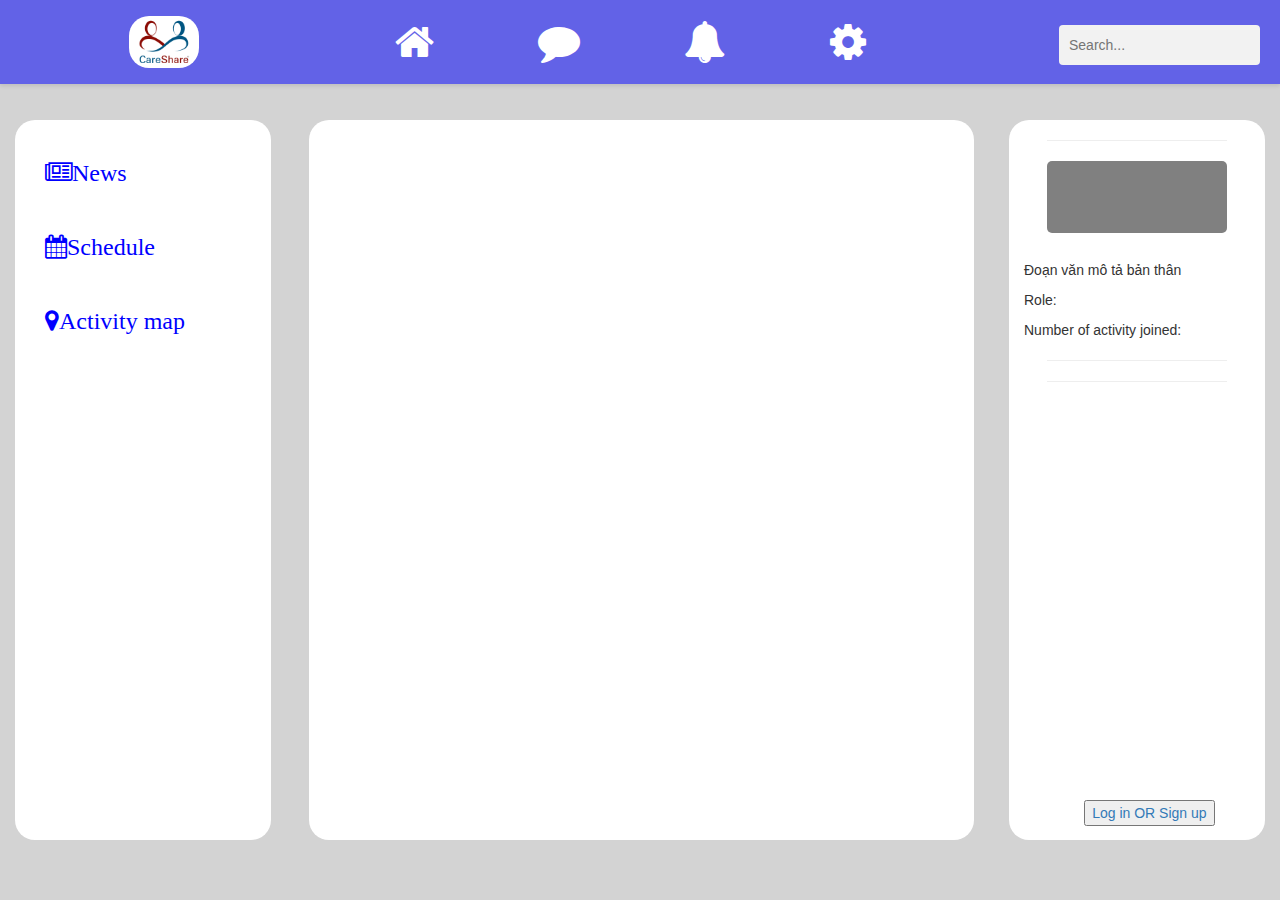
<file: Home/index.html>
<html lang="en">
<head>
    <meta charset="UTF-8">
    <meta http-equiv="X-UA-Compatible" content="IE=edge">
    <meta name="viewport" content="width=device-width, initial-scale=1.0">
    <title>Care Share</title>
    <!-- Latest compiled and minified CSS -->
    <link rel="stylesheet" href="https://cdn.jsdelivr.net/npm/bootstrap@3.3.7/dist/css/bootstrap.min.css" integrity="sha384-BVYiiSIFeK1dGmJRAkycuHAHRg32OmUcww7on3RYdg4Va+PmSTsz/K68vbdEjh4u" crossorigin="anonymous">

    
    <link rel="stylesheet" href="mystyle.css">
    <link rel="stylesheet" href="https://cdnjs.cloudflare.com/ajax/libs/font-awesome/4.7.0/css/font-awesome.min.css" integrity="sha512-SfTiTlX6kk+qitfevl/7LibUOeJWlt9rbyDn92a1DqWOw9vWG2MFoays0sgObmWazO5BQPiFucnnEAjpAB+/Sw==" crossorigin="anonymous" referrerpolicy="no-referrer" />
</head>
<body>
    <header>
        <div class="logo col-8 col-md-3">
          <img src="image/careshare-logo.png" alt="Logo">
        </div>
        
        <nav class="col-md-6">
          <ul class="nav-links fa-3x">
            <li><a href="/Home/index.html"><i class="fa fa-home"></i></a></li>
            <li class="dropdown">
              <a href="#"><i class="fa fa-comment"></i></a>
              <ul class="dropdown-menu">
                <li><a href="#"></a></li>
                <li><a href="#"></a></li>
                <li><a href="#"></a></li>
              </ul>
            </li>
            <li class="dropdown">
              <a href="#"><i class="fa fa-bell"></i></a>
              <ul class="dropdown-menu">
                <li><a href="#"></a></li>
                <li><a href="#"></a></li>
                <li><a href="#"></a></li>
              </ul>
            </li>
            <li class="dropdown">
              <a href="#"><i class="fa fa-gear"></i></a>
              <ul class="dropdown-menu">
                <li><a href="#">Setting</a></li>
                <li><a href="#">Mode</a></li>
              </ul>
            </li>
          </ul>
        </nav>
        <div class="search-box col-md-3">
          <form action="#">
            <input type="text" placeholder="Search...">
          </form>
      </div>

      </header>
      <div class="container-fluid">
        <div class="box left-div col-md-3">
          <ul class="nav fa-3x">
            <li><a href="#"><i class="fa fa-newspaper-o">News</i></a></li>
            <li><a href="#"><i class="fa fa-calendar">Schedule</i></a></li>
            <li><a href="#"><i class="fa fa-map-marker">Activity map</i></a></li>
          </ul>
        </div>

        <div class="box center-div col-12 col-md-5">
          
        </div>

        <div class="box right-div col-md-3">
          <hr color="blue" size="5" width="80%" align="center">
          <div>
              <div id="background-img"></div>
              <div id="photo"></div>
              <p>Đoạn văn mô tả bản thân</p>
              <p>Role:</p>
              <p>Number of activity joined:</p>
          </div>
          <hr color="blue" size="5" width="80%" align="center">
          <hr color="blue" size="5" width="80%" align="center">
          <div class="sign-form col-md-12">
            <form action="#">
                <button type="submit""><a href="/Log/Login.html">Log in OR Sign up</a></button>
            </form>
          </div>
          <div>

          </div>
        </div>
      </div>

      <div class="mobile-res">
        <div>
          <p>          
          </p>
        </div>
      </div>
      

      
</body>
</html>
</file>
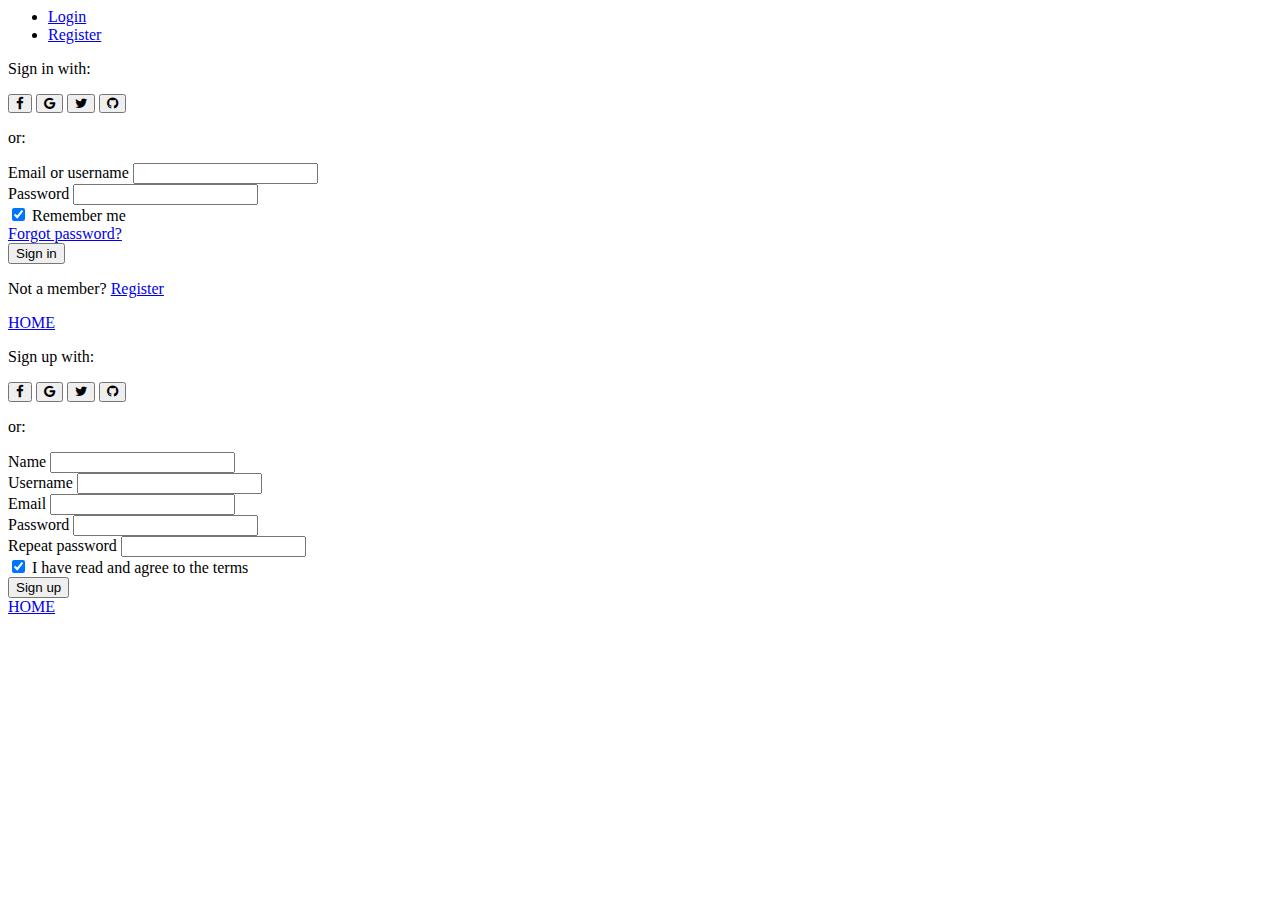
<file: Log/Login.html>
<html lang="en">
<head>
    <meta charset="UTF-8">
    <meta http-equiv="X-UA-Compatible" content="IE=edge">
    <meta name="viewport" content="width=device-width, initial-scale=1.0">
    <title>Document</title>
    <!-- Latest compiled and minified CSS -->
    <link href="https://cdn.jsdelivr.net/npm/bootstrap@5.0.2/dist/css/bootstrap.min.css" rel="stylesheet" integrity="sha384-EVSTQN3/azprG1Anm3QDgpJLIm9Nao0Yz1ztcQTwFspd3yD65VohhpuuCOmLASjC" crossorigin="anonymous">    
    <link rel="stylesheet" href="https://cdnjs.cloudflare.com/ajax/libs/font-awesome/4.7.0/css/font-awesome.min.css" integrity="sha512-SfTiTlX6kk+qitfevl/7LibUOeJWlt9rbyDn92a1DqWOw9vWG2MFoays0sgObmWazO5BQPiFucnnEAjpAB+/Sw==" crossorigin="anonymous" referrerpolicy="no-referrer" />
    <script src="https://cdn.jsdelivr.net/npm/bootstrap@5.0.2/dist/js/bootstrap.min.js" integrity="sha384-cVKIPhGWiC2Al4u+LWgxfKTRIcfu0JTxR+EQDz/bgldoEyl4H0zUF0QKbrJ0EcQF" crossorigin="anonymous"></script>
    <link rel="stylesheet" href="mystyle.css">
    <script src="mycode.js"></script>
  </head>
<body>
    <!-- Pills navs -->
<ul class="nav nav-pills nav-justified mb-3" id="ex1" role="tablist">
    <li class="nav-item" role="presentation">
      <a class="nav-link" id="tab-login" data-mdb-toggle="pill" href="#pills-login" role="tab"
        aria-controls="pills-login" aria-selected="true" onclick="showLog()">Login</a>
    </li>
    <li class="nav-item" role="presentation">
      <a class="nav-link" id="tab-register" data-mdb-toggle="pill" href="#pills-register" role="tab"
        aria-controls="pills-register" aria-selected="false" onclick="showReg()">Register</a>
    </li>
  </ul>
  <!-- Pills navs -->
  <!-- Pills content -->
  <div class="tab-content container-fluid col-md-5">
    <div class="tab-pane fade show active" id="pills-login" role="tabpanel" aria-labelledby="tab-login">
      <form>
        <div class="text-center mb-3">
          <p>Sign in with:</p>
          <button type="button" class="btn btn-link btn-floating mx-1">
            <i class="fa fa-facebook-f"></i>
          </button>
  
          <button type="button" class="btn btn-link btn-floating mx-1">
            <i class="fa fa-google"></i>
          </button>
  
          <button type="button" class="btn btn-link btn-floating mx-1">
            <i class="fa fa-twitter"></i>
          </button>
  
          <button type="button" class="btn btn-link btn-floating mx-1">
            <i class="fa fa-github"></i>
          </button>
        </div>
  
        <p class="text-center">or:</p>
  
        <!-- Email input -->
        <div class="form-outline mb-4">
          <label class="form-label" for="loginName">Email or username</label>
          <input type="email" id="loginName" class="form-control" />
        </div>
  
        <!-- Password input -->
        <div class="form-outline mb-4">
          <label class="form-label" for="loginPassword">Password</label>
          <input type="password" id="loginPassword" class="form-control" />
        </div>
  
        <!-- 2 column grid layout -->
        <div class="row mb-4">
          <div class="col-md-6 d-flex justify-content-center">
            <!-- Checkbox -->
            <div class="form-check mb-3 mb-md-0">
              <input class="form-check-input" type="checkbox" value="" id="loginCheck" checked />
              <label class="form-check-label" for="loginCheck"> Remember me </label>
            </div>
          </div>
  
          <div class="col-md-6 d-flex justify-content-center">
            <!-- Simple link -->
            <a href="#!">Forgot password?</a>
          </div>
        </div>
  
        <!-- Register buttons -->
        <div class="text-center">
          
        <!-- Submit button -->
        <button type="submit" class="btn btn-primary btn-block mb-4">Sign in</button>
  
          <p>Not a member? <a href="#pills-register" onclick="showReg()">Register</a></p>
          <a href="/Home/index.html">HOME</a>
        </div>
      </form>
    </div>
    <div class="tab-pane fade" id="pills-register" role="tabpanel" aria-labelledby="tab-register">
      <form>
        <div class="text-center mb-3">
          <p>Sign up with:</p>
          <button type="button" class="btn btn-link btn-floating mx-1">
            <i class="fa fa-facebook-f"></i>
          </button>
  
          <button type="button" class="btn btn-link btn-floating mx-1">
            <i class="fa fa-google"></i>
          </button>
  
          <button type="button" class="btn btn-link btn-floating mx-1">
            <i class="fa fa-twitter"></i>
          </button>
  
          <button type="button" class="btn btn-link btn-floating mx-1">
            <i class="fa fa-github"></i>
          </button>
        </div>
  
        <p class="text-center">or:</p>
  
        <!-- Name input -->
        <div class="form-outline mb-4">
          <label class="form-label" for="registerName">Name</label>
          <input type="text" id="registerName" class="form-control" />
        </div>
  
        <!-- Username input -->
        <div class="form-outline mb-4">
          <label class="form-label" for="registerUsername">Username</label>
          <input type="text" id="registerUsername" class="form-control" />
        </div>
  
        <!-- Email input -->
        <div class="form-outline mb-4">
          <label class="form-label" for="registerEmail">Email</label>
          <input type="email" id="registerEmail" class="form-control" />
        </div>
  
        <!-- Password input -->
        <div class="form-outline mb-4">
          <label class="form-label" for="registerPassword">Password</label>
          <input type="password" id="registerPassword" class="form-control" />
        </div>
  
        <!-- Repeat Password input -->
        <div class="form-outline mb-4">
          <label class="form-label" for="registerRepeatPassword">Repeat password</label>
          <input type="password" id="registerRepeatPassword" class="form-control" />
        </div>
  
        <!-- Checkbox -->
        <div class="form-check d-flex justify-content-center mb-4">
          <input class="form-check-input me-2" type="checkbox" value="" id="registerCheck" checked
            aria-describedby="registerCheckHelpText" />
          <label class="form-check-label" for="registerCheck">
            I have read and agree to the terms
          </label>
        </div>
        <div class="text-center">
          <button type="submit" class="btn btn-primary btn-block mb-3" style="margin-left: auto; margin-right: auto;">Sign up</button>
          <div><a href="/Home/index.html">HOME</a></div>
        </div>
        <!-- Submit button -->
      </form>
    </div>
  </div>
  <!-- Pills content -->
</body>
</html>
</file>
<file: Home/mystyle.css>
body{
  margin: 0;
  padding: 0;
  background-color: lightgray;
}

header {
    display: flex;
    width: 100%;
    justify-content: space-between;
    align-items: center;
    padding: 5px;
    background-color: rgb(98, 98, 231);
    box-shadow: 0 2px 4px rgba(0, 0, 0, 0.1);
  }

  .logo{
    text-align: center;
  }
  
  .logo img {
    max-width: 70px;
    height: auto;
    border-radius: 20px;
  }
  
  nav ul {
    list-style: none;
    margin: 0;
    padding: 0;
    display: flex;
  }
  
  nav ul li {
    margin-right: 20px;
    position: relative;
  }
  
  nav ul li a {
    display: block;
    padding: 10px;
    color: white;
    text-decoration: none;
  }
  
  nav ul li:hover > .dropdown-menu {
    display: block;
  }
  
  .dropdown-menu {
    display: none;
    position: absolute;
    top: 100%;
    left: 0;
    padding: 10px;
    background-color: lightgray;
    box-shadow: 0 2px 4px rgba(0, 0, 0, 0.1);
  }
  
  .dropdown-menu li {
    margin-bottom: 10px;
  }

  .hidden-div{
    display: none;
  }

  .search-box form {
    display: flex;
    align-items: center;
    float: right;
  }
  
  .search-box input[type="text"] {
    padding: 10px;
    border: none;
    border-radius: 4px;
    background-color: #f2f2f2;
  }
  
  header button[type="submit"] {
    padding: 10px;
    border: none;
    border-radius: 0 4px 4px 0;
    background-color: white;
    color: rgb(98, 98, 231);
    cursor: pointer;
    transition: background-color 0.3s;
  }
  
  header button[type="submit"]:hover {
    background-color: blue;
    color: white;
  }
  
  .sign-form{
    position: absolute;
    display: flex;
    flex-wrap: wrap;
    align-items: center;
    text-align: center;
    bottom: 0;
  }
  .sign-form form{
    margin-left: 20%;
    bottom: 0;
  }
  .search-box, .sign-form{
    padding-top: 20px;
  }

  .nav-links{
    position: absolute;
    top: 50%;
    left: 50%;
    transform: translate(-50%,-50%);
    gap: 5vw;
    z-index :2;
  }

  .box{
    margin-top: 4vh;
    height: 80%;
    position: relative;
    background-color: white;
    border-radius: 20px;
  }

  .left-div{
    width: 20vw;
    float: left;
  }

  .left-div ul{
    list-style-type: none;

  }
  .left-div li{
    margin-top: 30px;
    margin-bottom: 30px;
  }
  .left-div a{
    text-decoration: none;
    font-size: 24px;
    color: blue;
  }

  .center-div{
    margin-left: 3%;
    overflow:auto;
    width: 52vw;
    overflow-x: hidden;
  }

  .summit-form{
    margin-top: 10px;
  }

  #status-text{
    position: absolute;
    left: 50%;
    transform: translateX(-50%);
  }

  textarea{
    margin-left: auto;
    margin-right: auto;
    resize: none;
    width: 70%;
  }

  .right-div{
    float: right;
    position: relative;
    display: block;
    width: 20vw;
    align-items: center;
  }

  .mobile-res{
    display: none;
    width: 100vw;
    height: 8vh;
    background-color: rgb(98, 98, 231);
    position: fixed;
    bottom: 0;
  }
  
  .right-div h5{
    text-align: center;
  }

  #background-img{
    background-color: gray;
    border-radius: 5px;
    width: 80%;
    height: 10%;
    align-items: center;
    margin: 0 auto;
    margin-bottom: 5%;
  }
  #photo{
    border-radius: 50%;
    width: 50px;
    height: 50px;
    align-items: center;
    margin: 0 auto;
    margin-top: -15%;
    z-index: 2;
  }
  #photo img{
    border-radius: 50%;
    width: 100%;
    height: 100%;
  }
  #friends-list{
    width: 80%;
    background-color: lightskyblue;
    height: 35%;
    margin: 0 auto;
  }

  #avatar{
    border-radius: 50%;
    width: 50px;
  }

  input[type="button"]{
    border-radius: 20px;
    color: white;
    background-color: rgb(66, 66, 240);
    box-shadow: 3px 3px;
    width: 75px;
    height: 40px;
    border: 0px;
  }

  label.label input[type="file"] {
  position: absolute;
  top: -1000px;
}
.label {
  cursor: pointer;
  border: 1px solid #cccccc;
  border-radius: 5px;
  padding: 5px 15px;
  background: rgb(66, 66, 240);
  display: inline-block;
  margin-left: 40%;
  margin-top: 10px;
}
.label:hover {
  background: #5cbd95;
}
.label:active {
  background: #9fa1a0;
}
.label:invalid+span {
  color: #000000;
}
.label:valid+span {
  color: #ffffff;
}
 

  .status-post{
    width: 100%;
    border: 1px solid gray;
    border-radius: 10px;
    margin-top: 10px;
    padding-bottom: 1%;
    padding-left: 1%;
    background-color: rgba(203, 246, 248,0.3);
  }

  .status-header{
    display: flex;
    flex-direction: row;
    gap: 20px;
    text-align: center;
    margin: 1%;
    padding: 5px;
    height: 35px;
  }

  #status-avt{
    width: 30px;
    height: 30px;
  }

  .status-content{
    margin: 1%;
  }
  /* comments div*/
  #comments {
    display: none;
  }
  #comments form {
    display: flex;
    margin: 0 auto;
    align-items: center;
    margin-bottom: 1rem;
  }
  
  #comments label {
    font-weight: bold;
    margin-bottom: 0.5em;
    margin: 0 auto;
  }
  
  #comments input[type="text"],
  #comments textarea {
    width: 100%;
    border: 1px solid #ccc;
    border-radius: 4px;
  }
  
  #comments button[type="button"] {
    background-color: #4CAF50;
    color: #fff;
    padding: 0.5em 1em;
    border: none;
    border-radius: 4px;
    cursor: pointer;
  }
  
  #comments button[type="button"]:hover {
    background-color: #3E8E41;
  }
  
  #comment-list li {
    margin-bottom: 1em;
    border: 1px solid #ccc;
    border-radius: 4px;
    padding: 0.5em;
  }










  /*end comments div*/
  #status-img{
    width: 100%;
    height: auto;
  }

  .status-video{
    margin: 0 auto;
  }

  .status-image img {
    max-width: auto;
  }

  .status-video video{
    max-height: 50vh;
  }

  .status-footer{
    display: flex;
    flex-direction: row;
    justify-content: center;
    margin-top: 10px;
  }

  .status-footer nav ul {
    list-style: none;
    margin: 0;
    padding: 0;
    display: flex;
  }
  
  .nav-links-st{
    justify-content: center;
  }

  .status-footer nav ul li {
    align-content: center;
    margin: 0;
    position: relative;
  }
  
  .status-footer nav ul li a {
    padding: 0;
    display: block;
    text-decoration: none;  
  }
  
  #emotion{
    padding: 8px;
  }

  .status-footer nav ul li:hover > .dropdown-menu-st {
    display: flex;
    flex-direction: row;
    justify-content: center;
  }
  
  .status-footer .dropdown-menu-st {
    top: -6vh;
    display: none;
    align-items: center;
    flex-direction: column;
    position: absolute;
    padding: 5px;
    left: 0;
    background-color: rgb(72, 72, 214);
    border-radius: 30px;
    box-shadow: 0 2px 4px rgba(0, 0, 0, 0.1);
  }

  .stacking-div{
    z-index: 1;
  }

  #pills-news, #pills-sche, #pills-maps{
    position: absolute;
    top: 50%;
    left: 47%;
    transform: translate(-50%, -50%);
    height: 80%;
  }

  .form-label{
    margin-top: 5px;
  }

  .newEvent{
    width: 60%;
    margin: 0 auto;
  }

  @media screen and (max-width: 992px) {
    .search-box, nav{
      display: none;
    }

    .box{
      margin-top: 2vh;
    }

    .center-div{
      width: 95vw;
      margin-left: 0px;
    }

    .left-div, .right-div{
      display: none;
    }

    .mobile-res{
      display: block;
    }

    #pills-news, #pills-sche, #pills-maps{
      position: absolute;
      top: 45%;
      left: 50%;
      transform: translate(-50%,-50%);
      height: 80%;
      width: 92%;
    }
  }
 
  @media screen and (max-width: 530px) {
    textarea{
      width: 60%;
    }
    #pills-news, #pills-sche, #pills-maps{
      position: absolute;
      top: 45%;
      left: 50%;
      transform: translate(-50%,-50%);
      height: 80%;
      width: 92%;
    }
  }

  @media screen and (max-width: 400px) {
    textarea{
      width: 50%;
    }
    #pills-news, #pills-sche, #pills-maps{
      position: absolute;
      top: 45%;
      left: 50%;
      transform: translate(-50%,-50%);
      height: 80%;
      width: 92%;
    }
  }
</file>
<file: Log/mystyle.css>
a.nav-link:hover{
    background-color: blue;
    color: white;
}
</file>
